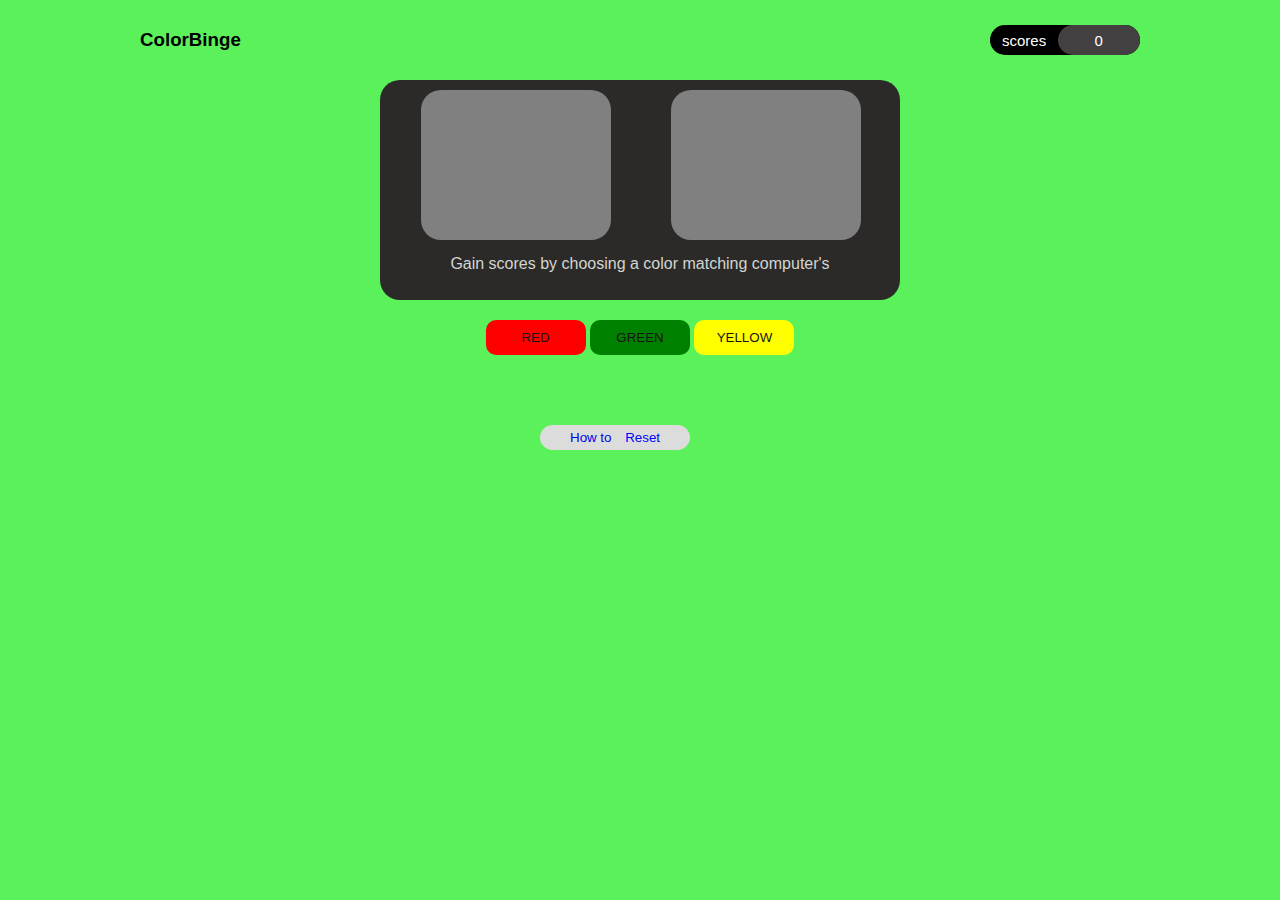
<file: index.html>
<!DOCTYPE html>
<html lang="en">
<head>
    <meta charset="UTF-8">
    <meta name="viewport" content="width=device-width, initial-scale=1.0">
    <link rel="stylesheet" href="style.css">
    <title>funny color game</title>
</head>
<body>
    
    <div class="topContainer">
        <div class="logoSide">
            <h3>ColorBinge</h3>
        </div>
        <div class="scores">
            <div class="scoresKeeper">
                <p class="texts"><span class="scoreText">scores </span><span class="mainScores">0</span></p>
            </div>
        </div>
    </div>

    <div class="resultsCont">
        <div class="choices">
            <div id="computerChoice"></div>
            <div id="userChoice"></div>
        </div>
        <div class="message">
            Gain scores by choosing a color matching computer's
        </div>
    </div>

    <div class="buttons">
        <button class="btn">RED</button>
        <button class="btn">GREEN</button>
        <button class="btn">YELLOW</button>
    </div>

    <div class="bottom">
<button class="btn-btm">
        <span class="howto"><a href="howTo.html">How to</a></span>
        <span class="reset" onclick="localStorage.setItem('gameScores',JSON.stringify(0));window.location.reload()">Reset</span>
</button>
    </div>
</body>
<script src="script.js"></script>
</html>
</file>
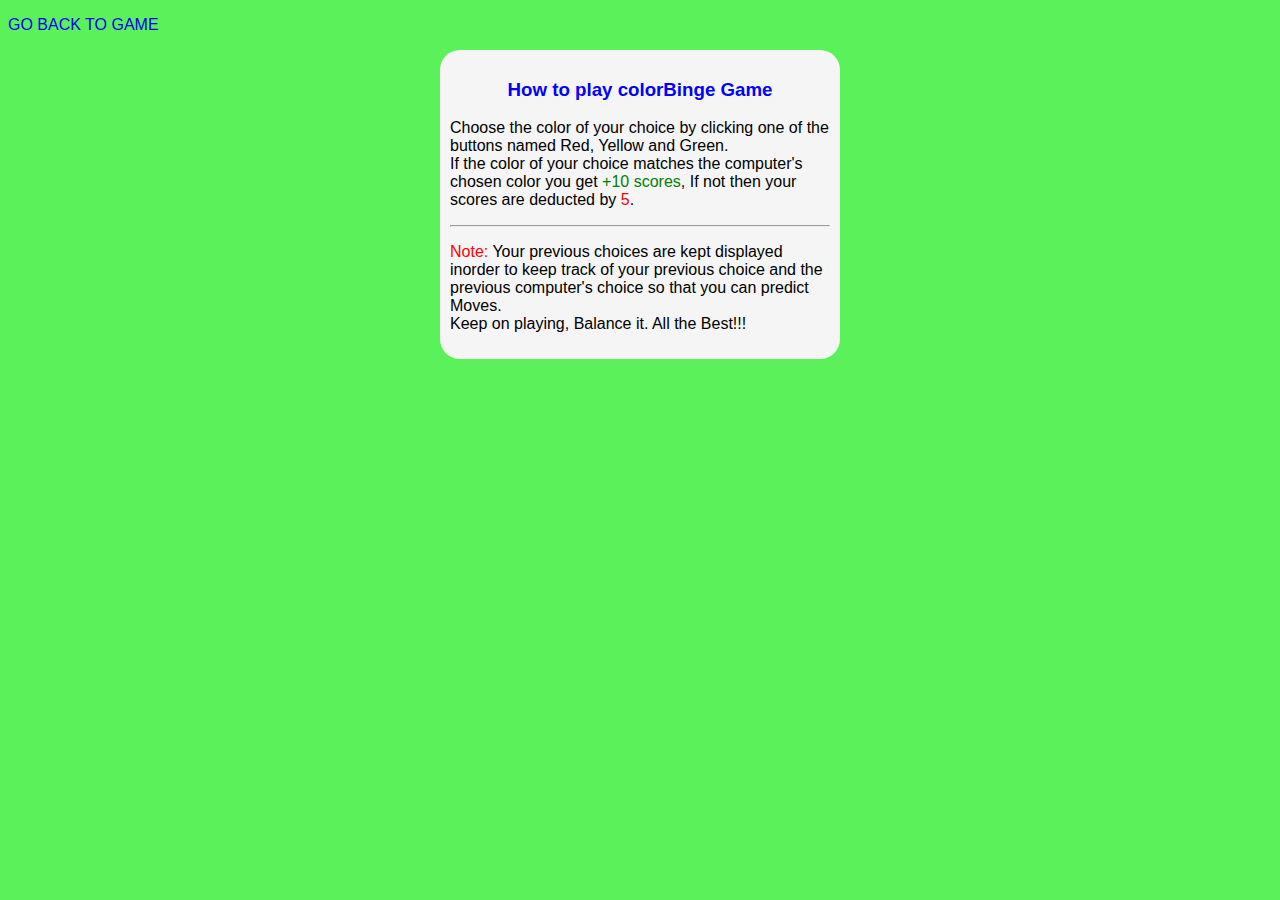
<file: howTo.html>
<!DOCTYPE html>
<html lang="en">
<head>
    <meta charset="UTF-8">
    <meta name="viewport" content="width=device-width, initial-scale=1.0">
    <title>Document</title>
    <style>
        * {
            box-sizing: border-box;
        }
        body {
            background-color: rgb(91, 241, 91);
            font-family: 'Segoe UI', Tahoma, Geneva, Verdana, sans-serif;
        }
        .container {
            padding: 10px;
            max-width: 400px;
            margin: auto;
            background-color: whitesmoke;
            border-radius: 20px;
        }

    </style>
</head>
<body>
    
    <p><a href="index.html" style="text-decoration: none;">GO BACK TO GAME</a></p>

<div class="container">
    <h3 id="how to" style="color: blue; text-align: center">How to play colorBinge Game</h3>
    <p>
        Choose the color of your choice by clicking one of the buttons
        named Red, Yellow and Green.<br>
        If the color of your choice matches the computer's chosen color you get <span style="color: green;">+10 scores</span>,
        If not then your scores are deducted by <span style="color: red">5</span>.    
    </p>
    
    <hr>

    <p>
        <span style="color: red;">Note:</span> Your previous choices are kept displayed inorder to keep 
        track of your previous choice and the previous computer's choice so that you can predict Moves. <br>
        Keep on playing, Balance it. All the Best!!!
    </p>
</div>

</body>
</html>
</file>
<file: style.css>
body {
    padding: 10px;
    margin: 0;
    box-sizing: border-box;
    font-family: 'Segoe UI', Tahoma, Geneva, Verdana, sans-serif;
    background-color: rgb(91, 241, 91);
}
.topContainer {
    display: flex;
    justify-content: space-between;
    max-width: 1000px;
    margin: 0 auto 10px auto;
    padding: 0;
}
#computerChoice, #userChoice {
    width: 190px;
    height: 150px;
    display: inline-block;
    border-radius: 20px;
    margin-left: 2px;
}
.resultsCont {
    background-color: rgb(44, 41, 41);
    max-width: 500px;
    height: 200px;
    margin: 5px auto 20px auto;
    padding: 10px;
    border-radius: 20px;
}
.choices{
    width: 100%;
    display: flex;
    justify-content: space-around;
}

.choices div {
    margin: 0;
}
.message {
    margin-top: 10px;
    padding: 5px;
    text-align: center;
    color: rgb(209, 214, 208);
}

.buttons {
    max-width: 500px;
    margin: auto;
    text-align: center;
}
.texts {
    background-color: black;
    width: 150px;
    height: 30px;
    border-radius: 15px;
    display: flex;
    justify-content: space-between;
    align-items: center;
    color: white;
    font-size: 15px;
    text-align: center;
    border-right: none;
}
.mainScores {
    color: white;
    width: 55%;
    height: 100%;
    background-color: rgba(68, 66, 66, 0.973);
    border-radius: 15px;
    display: flex;
    align-items: center;
    justify-content: center;
}
.scoreText {
    display: flex;
    align-items: center;
    justify-content: center;
    padding-left: 12px;
}
.btn {
    border-style: none;
    padding: 10px;
    color: rgb(24, 20, 20);
    border-radius: 10px;
    width: 100px;
    cursor: pointer;
}
.bottom {
    margin: 70px auto 0 auto;
    max-width: 200px;
}
.reset {
    color: blue;
}
.btn-btm {
    background-color: rgb(220,220,220);
    padding: 5px 30px;
    border: none;
    border-radius: 30px;
}
.howto a {
    text-decoration: none;
    margin-right: 10px;
}
</file>
